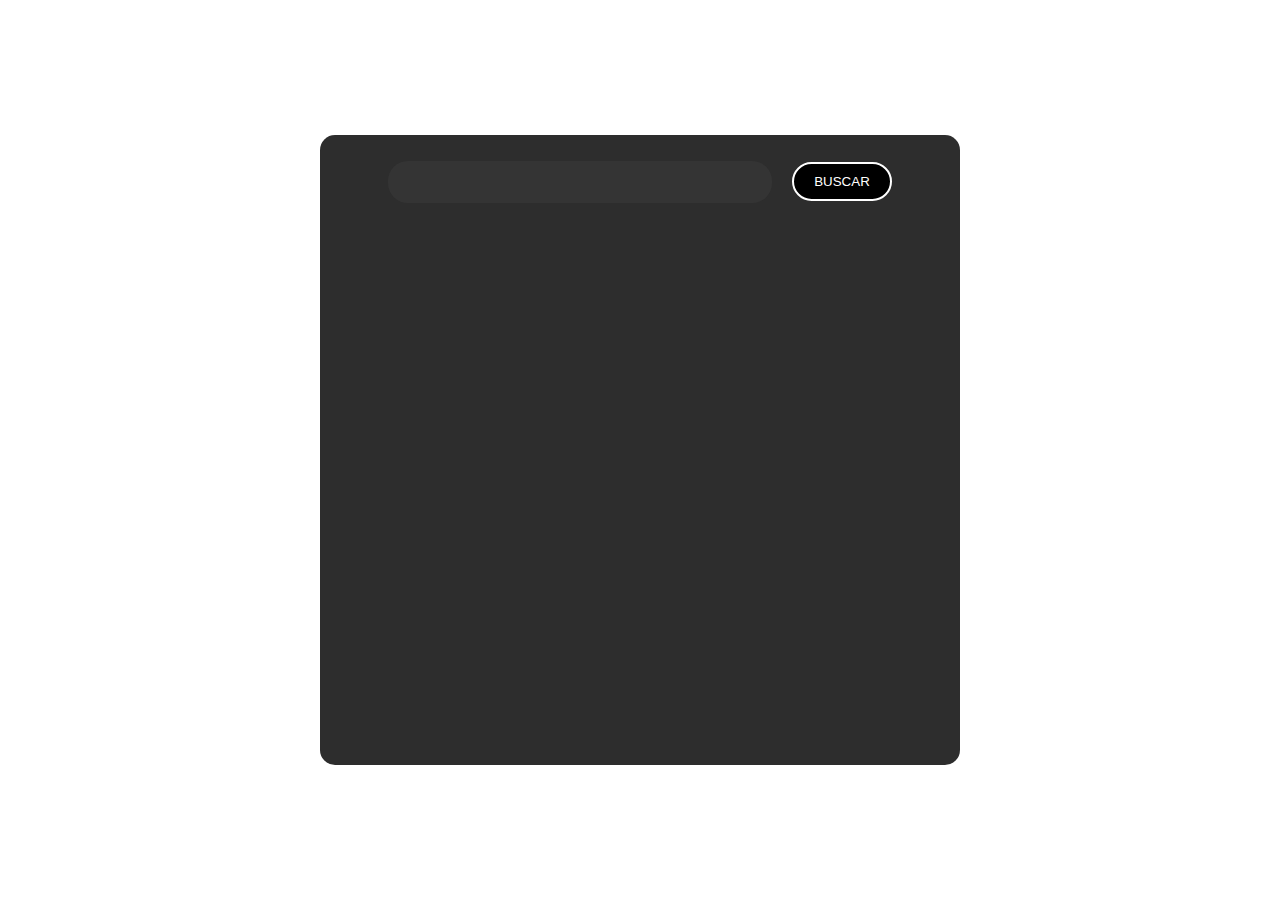
<file: index.html>
<!DOCTYPE html>
<html lang="en">

<head>
    <meta charset="UTF-8">
    <meta http-equiv="X-UA-Compatible" content="IE=edge">
    <meta name="viewport" content="width=device-width, initial-scale=1.0">
    <title>Pronóstico del clima</title>
    <link rel="stylesheet" href="style.css">
</head>

<body>

    <div id="container">
        <div id="search">
            <input type="text">
            <button>BUSCAR</button>
        </div>
        <div id="main">

        </div>

    </div>
    <script src="./script.js"></script>
</body>

</html>
</file>
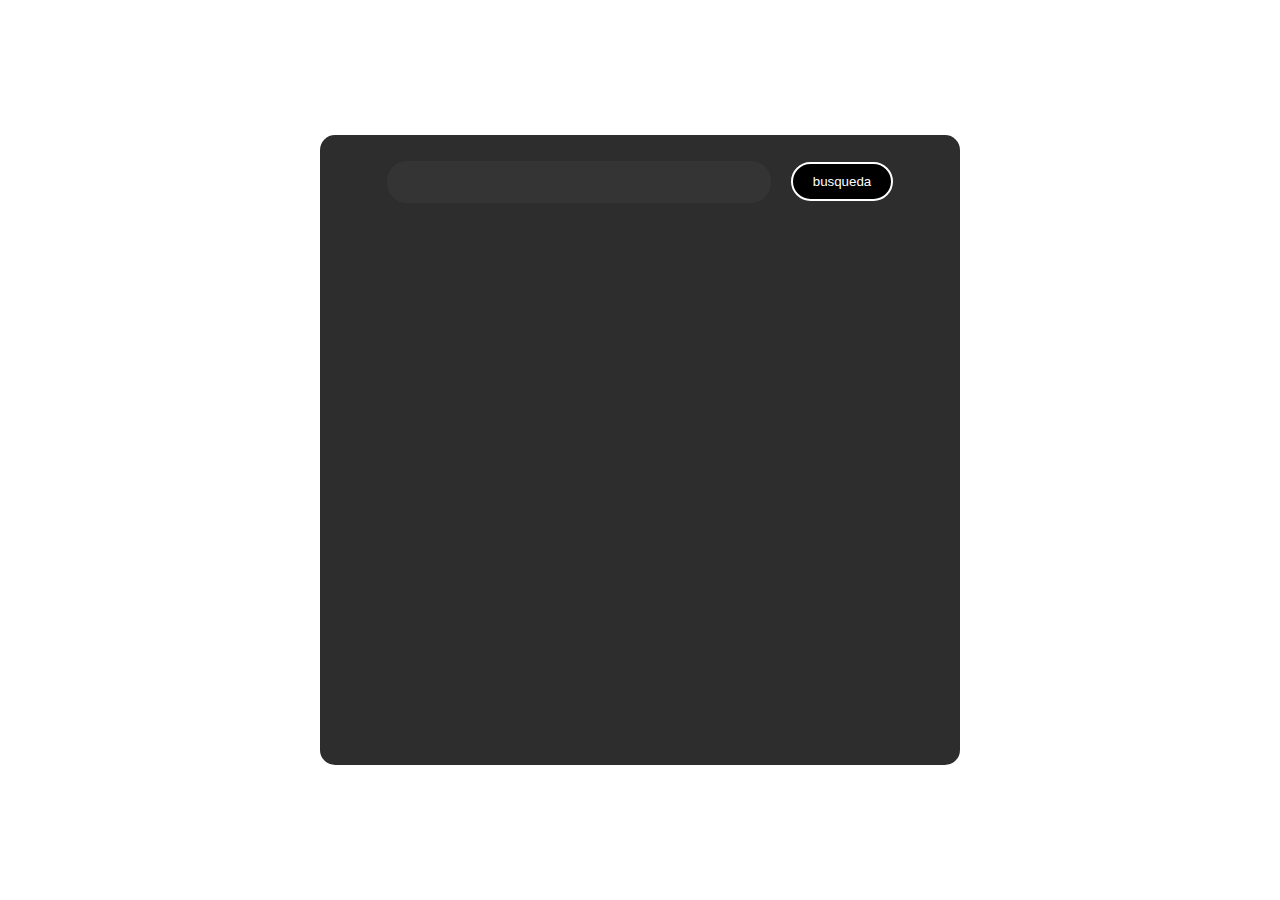
<file: index2.html>
<!DOCTYPE html>
<html lang="en">

<head>
    <meta charset="UTF-8">
    <meta http-equiv="X-UA-Compatible" content="IE=edge">
    <meta name="viewport" content="width=device-width, initial-scale=1.0">
    <title>Pronostico del clima</title>
    <link rel="stylesheet" href="style.css">
</head>

<body>

    <div id="container">
        <div id="search">
            <input type="text" id="input">
            <button>busqueda</button>
        </div>
        <div id="main">

        </div>

    </div>
<script>
const btn = document.querySelector("button");
const input = document.querySelector("input");
const container = document.querySelector("#main")

btn.addEventListener("click", () => {
/*     if(input.value){alert(input.value)}; */
    fetch(`https://api.openweathermap.org/data/2.5/weather?q=${input.value}&uints=metrics&appid=a6eb8c2cd814ef3c0470ba9e51e2548b`)
    .then((response) => response.json())//{
    .then((data) => console.log(data))})

/*         return response.json()
    })}) */

</script>
</body>

</html>
</file>
<file: style.css>
/*  */

* {
    margin: 0;
    padding: 0;
    box-sizing: border-box;
}

body {
    width: 100vw;
    height: 100vh;
    background-image: url("https://source.unsplash.com/1600x900/?landscape");
    background-size: cover;
    display: flex;
    justify-content: center;
    align-items: center;
}

#container {
    width: 50vw;
    height: 70vh;
    display: flex;
    justify-content: space-evenly;
    align-items: center;
    flex-direction: column;
    background-color: rgba(34, 34, 34, 0.95);
    padding: 20px 0;
    border-radius: 15px;
}

#container #search {
    width: 100%;
    display: flex;
    justify-content: center;
    align-items: center;
}

#container #search input {
    width: 60%;
    background-color: rgba(60, 60, 60, 0.457);
    margin-right: 20px;
    padding: 10px 15px;
    border-radius: 20px;
    border: none;
    color: #fff;
    font-size: 1.2rem;
}

#container #search button {
    padding: 10px 20px;
    border-radius: 20px;
    background-color: #000;
    color: #fff;
    border: 2px solid #fff;
}

#container #main {
    height: 90%;
    display: flex;
    flex-direction: column;
    justify-content: space-around;
    align-items: center;
}

h2 {
    font-size: 2rem;
    color: #fff;
    font-family: monospace;

}

#container #weather {
    display: flex;
    justify-content: center;
    align-items: center;

}

#container #weather h3 {
    font-size: 1.5rem;
    color: white;
    font-family: monospace;
}
</file>
